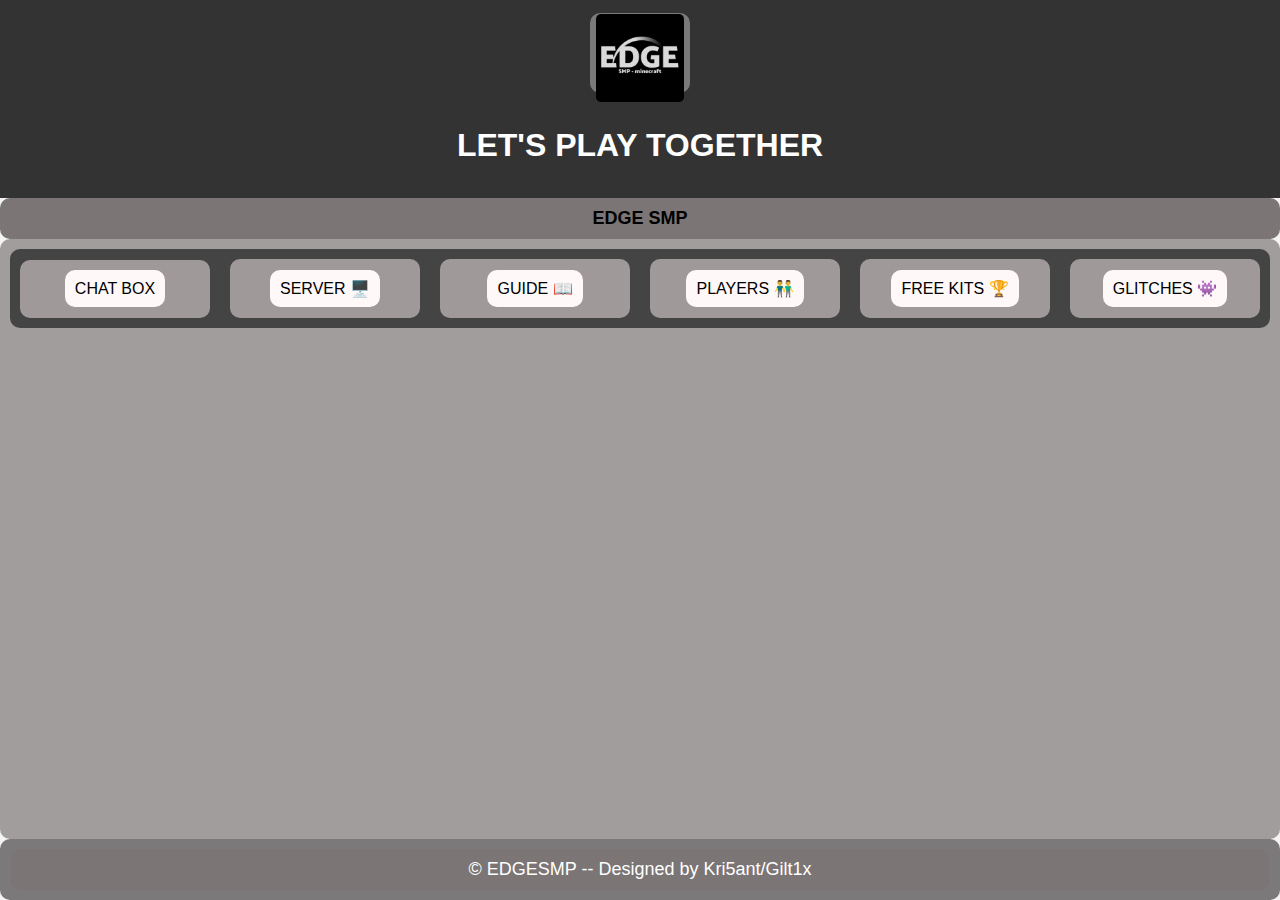
<file: index.html>
<!DOCTYPE html>
<html lang="en">
<head>
  <meta charset="UTF-8">
  <title>EDGE</title>
  <link rel="icon" type="image/x-icon" href="EDGE.ico">
  <style>

html, body {
  margin: 0;
  padding: 0;
  width: 100%;
  height: 100%;
  font-family: Arial, sans-serif;
  background-color: #f4f4f4;
  overflow-x: hidden;
}

html {
  cursor: url(https://cdn.custom-cursor.com/db/6722/32/minecraft-story-mode-jesse-and-enchanted-diamond-sword-cursor.png), default !important;
}

body {
  display: flex;
  flex-direction: column;
}

header {
  background-color: #333;
  color: #fff;
  padding: 1%;
  text-align: center;
  flex-shrink: 0;
}

p {
  background-color: #7b7575;
  margin: 0;
  padding: 10px;
  border-radius: 10px;
  font-size: large;
  text-align: center;
}

nav {
  background-color: #a19d9d;
  padding: 10px;
  border-radius: 10px;
  flex-grow: 1;
}

nav ul {
  background-color: #444;
  list-style: none;
  margin: 0;
  border-radius: 10px;
  padding: 0;
  display: flex;
  flex-direction: column;
  align-items: center;
}

nav ul li {
  background-color: #a09999;
  padding: 20px;
  cursor: url(https://cdn.custom-cursor.com/db/6722/32/minecraft-story-mode-jesse-and-enchanted-diamond-sword-cursor.png), default !important;
  border-radius: 10px;
  margin: 10px 0;
  transition: 0.1s;
  width: 100%;
  text-align: center;
}

nav ul li a {
  text-decoration: none;
  color: #fff;
  display: block;
}

span {
  background-color: #fff8f8;
  padding: 10px;
  color: black;
  border-radius: 10px;
  cursor: url(https://cdn.custom-cursor.com/db/6722/32/minecraft-story-mode-jesse-and-enchanted-diamond-sword-cursor.png), default !important;
  transition: 0.1s;
}

span:hover {
  background-color: #3b3a3a;
  color: white;
}

footer {
  background-color: #7b7979;
  border-radius: 10px;
  color: white;
  text-align: center;
  padding: 10px;
  flex-shrink: 0;
  transition: 0.1s;
}

footer:hover {
  background-color: #fffbfb;
  color: #000000;
}

button {
  background-color: #7b7979;
  color: floralwhite;
  width: 100px;
  height: 80px;
  border-radius: 10px;
  transition: 0.1s;
  border: none;
  cursor: url(https://cdn.custom-cursor.com/db/6722/32/minecraft-story-mode-jesse-and-enchanted-diamond-sword-cursor.png), default !important;
}

button:hover {
  background-color: #f4f4f4;
  color: #000000;
}

img {
  border-radius: 5px;
  width: 100%;
  height: auto;
}

li:hover {
  background-color: rgb(111, 111, 117);
  animation: neon 0.9s alternate infinite;
}

@keyframes neon {
  0% {
    border: 5px solid black;
    background-color: rgb(151, 111, 117);
  }
  50% {
    background-color: rgb(111, 151, 117);
    border: 5px solid black;
  }
  100% {
    background-color: rgb(111, 111, 157);
    border: 5px solid black;
  }
}

@media only screen and (max-width: 600px) {
  nav ul {
    flex-direction: column;
  }

  nav ul li {
    padding: 15px;
  }

  button {
    width: 60px;
    height: 60px;
  }
}

@media only screen and (min-width: 601px) and (max-width: 900px) {
  nav ul {
    flex-direction: row;
    flex-wrap: wrap;
    justify-content: space-around;
  }

  nav ul li {
    flex: 1 1 45%;
    margin: 10px;
  }
}

@media only screen and (min-width: 901px) {
  nav ul {
    flex-direction: row;
    justify-content: space-around;
  }

  nav ul li {
    flex: 1;
    margin: 10px;
  }
}
  </style>
</head>
<body>
  <header>
    <button onclick=""><img src="EDGE.ico" alt="licon"></button>
    <h1>LET'S PLAY TOGETHER</h1>
  </header>
  <p><b>EDGE SMP</b></p>
  <nav>
    <ul>
      <li><a href="chat.html"><span>CHAT BOX</span></a></li>
      <li><a href="server.html"><span>SERVER 🖥️</span></a></li>
      <li><a href="Guide.html"><span>GUIDE 📖</span></a></li>
      <li><a href="player.html"><span>PLAYERS 👬</span></a></li>
      <li><a href="freekit.html"><span>FREE KITS 🏆</span></a></li>
      <li><a href="glitches.html"><span>GLITCHES 👾</span></a></li>
    </ul>
  </nav>
  <footer>
    <p>&copy; EDGESMP -- Designed by Kri5ant/Gilt1x</p>
  </footer>
  <script>
    document.addEventListener("contextmenu", (event) => {
      event.preventDefault();
    });
  </script>
</body>
</html>
</file>
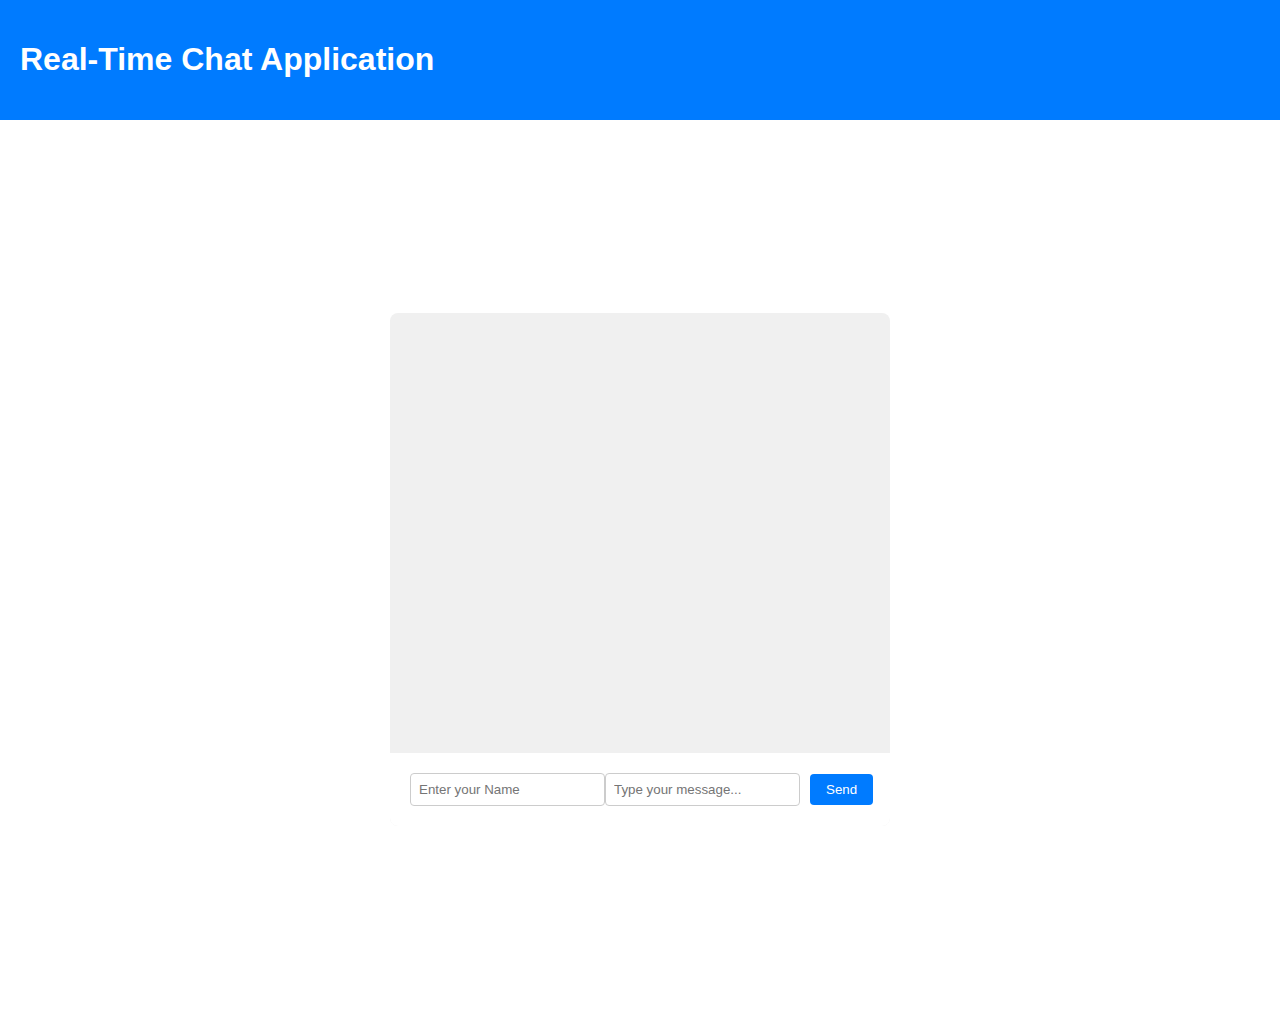
<file: chat.html>
<html lang="en">

<head>
  <meta charset="UTF-8">
  <meta name="viewport" content="width=device-width, initial-scale=1.0">
  <link rel="stylesheet" href="style.css">
  <title>Real-Time Chat Application</title>
</head>

<body>
  <header>
    <h1>Real-Time Chat Application</h1>
  </header>
  <div class="container">
    <div class="chat-window">
      <div class="chat-area">
        <div class="chat-messages">
          <!-- Chat Messages -->
        </div>
      </div>
      <div class="user-input">
<input type="text" id="name-input" placeholder="Enter your Name">
        <input type="text" id="message-input" placeholder="Type your message...">
        <button id="send-button">Send</button>
      </div>
    </div>
  </div>

  <script src="script.js"></script>
</body>

</html>
</file>
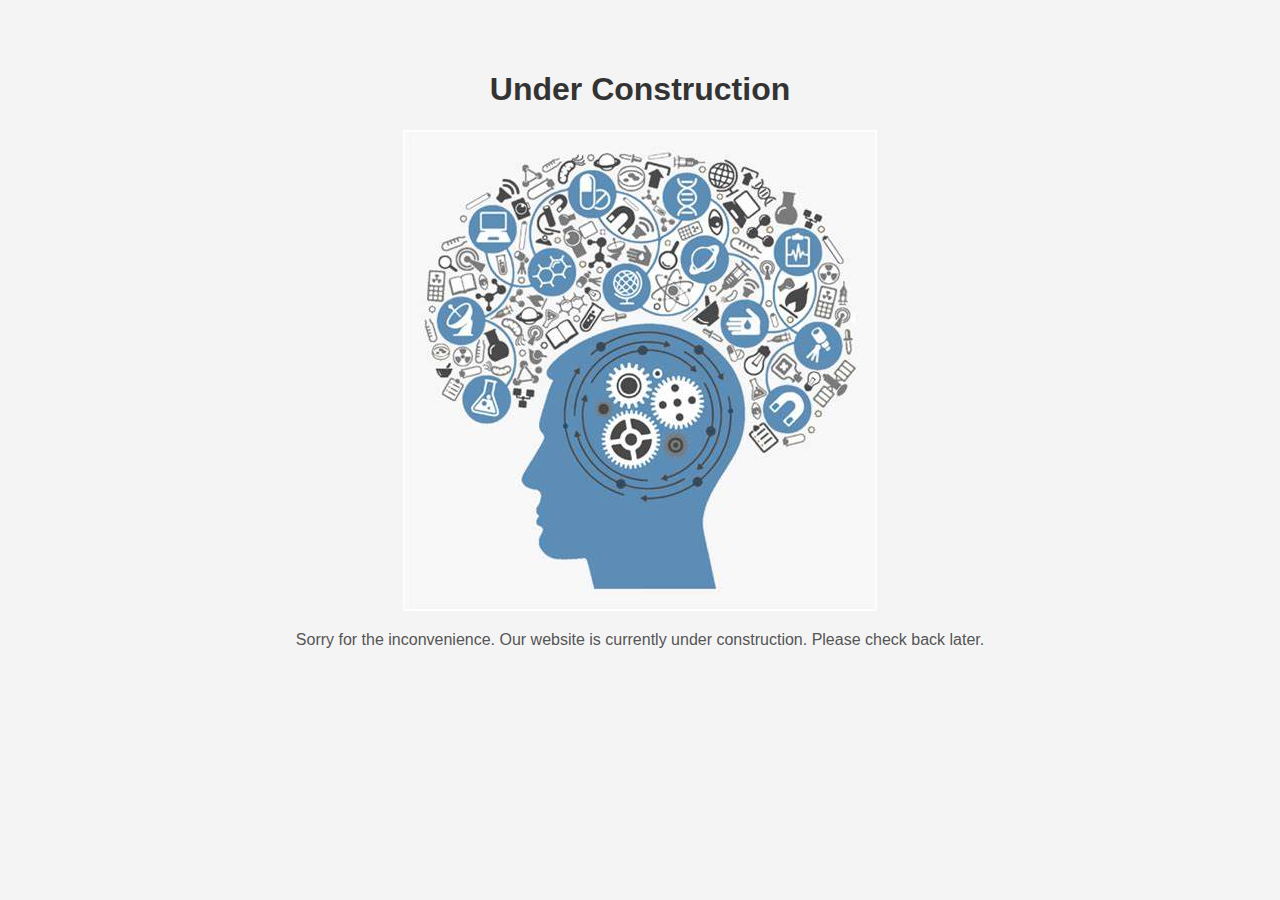
<file: freekit.html>
<!DOCTYPE html>
<html lang="en">
<head>
    <meta charset="UTF-8">
    <meta name="viewport" content="width=device-width, initial-scale=1.0">
    <title>EDGE</title>
    <style>
html{
cursor: url(https://cdn.custom-cursor.com/db/6722/32/minecraft-story-mode-jesse-and-enchanted-diamond-sword-cursor.png) , default !important;
}
        body {
            font-family: Arial, sans-serif;
            background-color: #f4f4f4;
            text-align: center;
            padding: 50px;
            margin: 0;
        }

        h1 {
            color: #333;
        }

        p {
            color: #555;
        }

        .construction-image {
            max-width: 100%;
            height: auto;
        }
    </style>
</head>
<body>
    <h1>Under Construction</h1>
    <img class="construction-image" src="construction_image.jpg" alt="Under Construction">
    <p>Sorry for the inconvenience. Our website is currently under construction. Please check back later.</p>
</body>
</html>
</file>
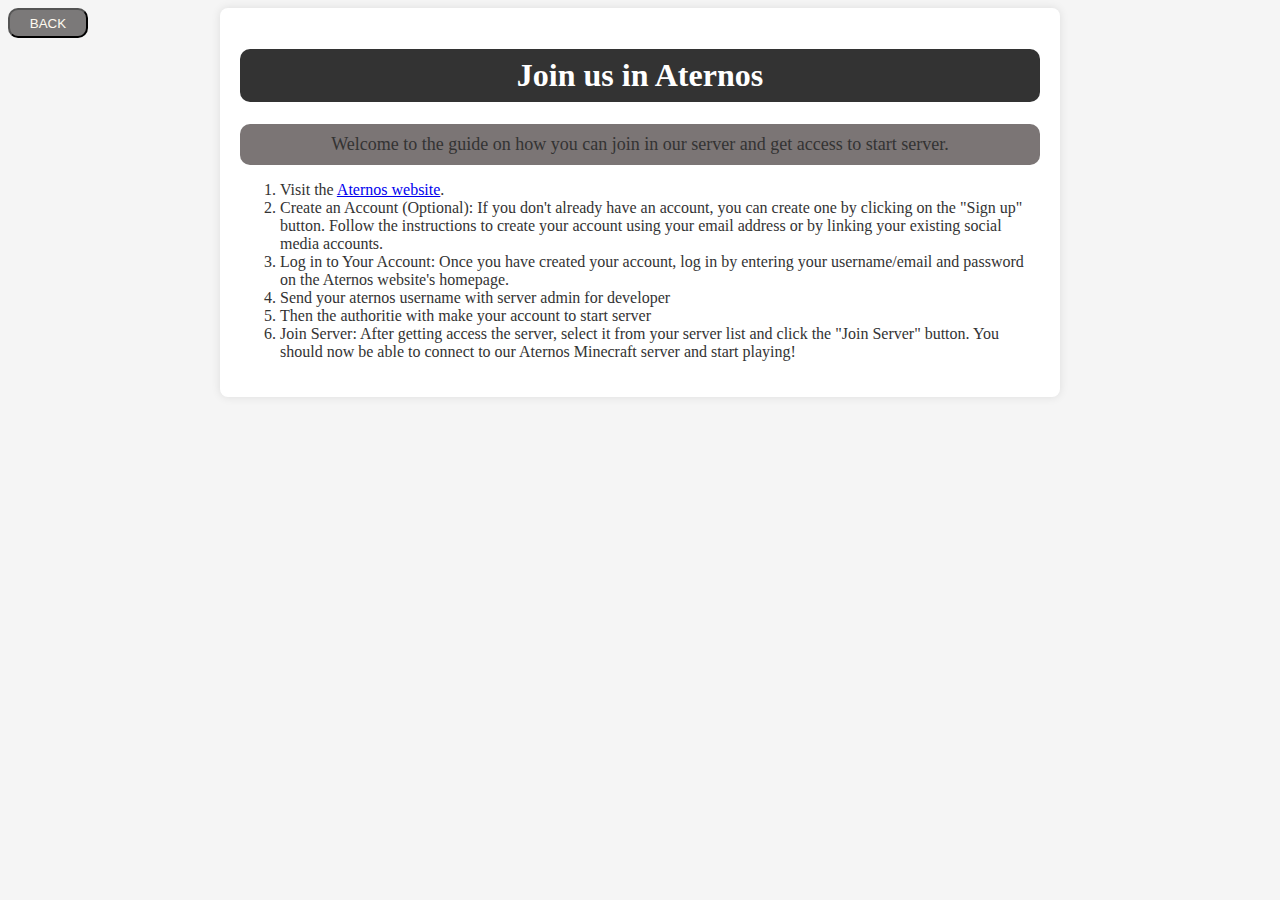
<file: Guide.html>
<!DOCTYPE html>
<html lang="en">
<head>
    <meta charset="UTF-8">
    <meta name="viewport" content="width=device-width, initial-scale=1.0">
    <title>Setting up a Minecraft Server with Aternos</title>
    <style>
        html{
cursor: url(https://cdn.custom-cursor.com/db/6722/32/minecraft-story-mode-jesse-and-enchanted-diamond-sword-cursor.png) , default !important;
}
        body {
            background-color: #f5f5f5;
            color: #333;
        }
        h1 {
      background-color: #333;
      color: #fff;
      padding: 1%; border-radius: 10px;
      text-align: center;
    }
    p{
          background-color: #7b7575;
         margin: 0;
         padding: 10px;
         border-radius: 10px;
         font-size: large;
         text-align: center;
    }
  
        .container {
            max-width: 800px;
            margin: 0 auto;
            padding: 20px;
            background-color: #fff;
            border-radius: 8px;
            box-shadow: 0 0 10px rgba(0, 0, 0, 0.1);
        }
        #z {
      float: left;
      background-color: #7b7979;
      color: floralwhite;
      width: 80px;
      margin: 0;
      padding: 0px;
      height: 30px;
      border-radius: 10px;
      transition: 0.1s;
    }
    #z:hover {
      background-color: #f4f4f4;
      color: #000000;
    }
     
        </style>
</head>
<body>
    <a href="index.html"><button id="z">BACK</button></a>
    <div class="container">
        
        <h1>Join us in  Aternos</h1>
        <p>Welcome to the guide on how you can join in our server and get access to start server.</p>
        
        <ol>
            <li>Visit the <a href="https://aternos.org" target="_blank">Aternos website</a>.</li>
            <li>Create an Account (Optional): If you don't already have an account, you can create one by clicking on the "Sign up" button. Follow the instructions to create your account using your email address or by linking your existing social media accounts.</li>
            <li>Log in to Your Account: Once you have created your account, log in by entering your username/email and password on the Aternos website's homepage.</li>
          <li> Send your aternos username with server admin for developer</li>
          <li>Then the authoritie with make your account to start server</li>
            <li>Join Server: After getting access the server, select it from your server list and click the "Join Server" button. You should now be able to connect to our Aternos Minecraft server and start playing!</li>
        </ol>
     
    
    </div>

</body>
<script>
    document.addEventListener("contextmenu", (event) => {
       event.preventDefault();
    });
 </script>
</html>
</file>
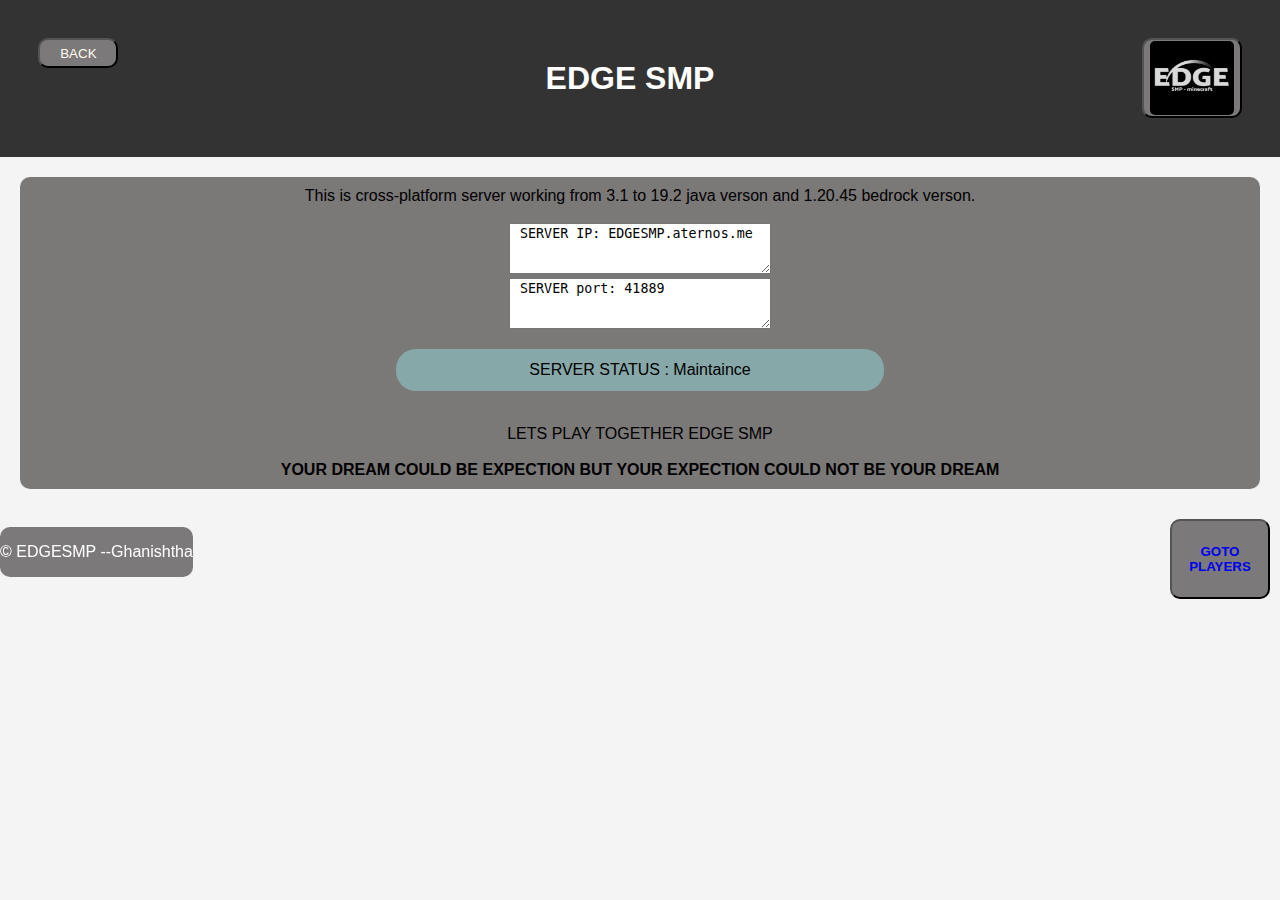
<file: server.html>
<!DOCTYPE html>
<html lang="en">
<head>
  <meta charset="UTF-8">
  <link rel="icon" type="image/icon" href="EDGE.ico">
  <title>EDGE SMP</title>
  <style>
   html{
cursor: url(https://cdn.custom-cursor.com/db/6722/32/minecraft-story-mode-jesse-and-enchanted-diamond-sword-cursor.png) , default !important;
}
    body {
      font-family: Arial, sans-serif;
      margin: 0;
      padding: 0;
      background-color: #f4f4f4;
    }
    header {
      background-color: #333;
      color: #fff;
      padding: 3%;
      text-align: center;
    }
    div{
background-color: #7b7878;
margin: 20px;
cursor: url(https://cdn.custom-cursor.com/db/6722/32/minecraft-story-mode-jesse-and-enchanted-diamond-sword-cursor.png) , default !important;
padding:10px;
border-radius: 10px;
    }
    
    footer {
      position: fixed;
      background-color: #7b7979;
      border-radius: 10px;
      color: white;
      transition: 0.1s;
    }
    footer:hover {
      background-color: #fffbfb;
      color: #000000;
    }
    button{
    float: right;
    background-color: #7b7979;
    color: floralwhite;
    width: 100px;
    height: 80px;
    border-radius: 10px;;
    transition: 0.1s;
  }
  button:hover{
background-color: #f4f4f4;
color: #000000;
  }
  img{
    border-radius: 5px;
height: 100%;
width:100%;
  }

    #z {
      float: left;
      background-color: #7b7979;
      color: floralwhite;
      width: 80px;
      margin: 0;
      padding: 0px;
      height: 30px;
      border-radius: 10px;
      transition: 0.1s;
    }
    #z:hover {
      background-color: #f4f4f4;
      color: #000000;
    }
   #v{
text-align: center;
float: right;
cursor: url(https://cdn.custom-cursor.com/db/6722/32/minecraft-story-mode-jesse-and-enchanted-diamond-sword-cursor.png) , default !important;
text-decoration: none;
margin: 10px;
padding: 10px;
   }
a{
text-decoration: none;

}
span .serverinfo{
background-color:#87a8a8;
color:#000000;
margin-left:30%;
margin-right:30%;
padding:1%;
border-radius:20px;
}
span .serverinfo:hover{
background-color:#3a01f2;
color:#000000;
margin-left:25%;
transition:0.1s;
margin-right:25%;
}
.body:hover{
background-color: #7b7878;
border-radius: 40px;
transition:0.1s;
}
textarea{
cursor: url(https://cdn.custom-cursor.com/db/6722/32/minecraft-story-mode-jesse-and-enchanted-diamond-sword-cursor.png) , default !important;}

  </style>
</head>
<body>
  <header>
    
   <button> <img src="EDGE.ico" alt="Login Icon"> </button>
    
    <a href="index.html"><button id="z">BACK</button></a>
    <h1>EDGE SMP</h1>
  </header>
 <div class="body"> <center>
This is cross-platform server working from 3.1 to 19.2 java verson and 1.20.45 bedrock verson.
</center><br> <center>
<textarea name="IP" id="" cols="30" rows="3" readonly> SERVER IP: EDGESMP.aternos.me</textarea>
<br>
<textarea name="Port" id="" cols="30" rows="3" readonly> SERVER port: 41889</textarea>
<br>
<span>
<p class="serverinfo"> SERVER STATUS : Maintaince</p>
<span>
<br>
LETS PLAY TOGETHER EDGE SMP
<b><br><br>
YOUR DREAM COULD BE EXPECTION BUT YOUR EXPECTION COULD NOT BE YOUR DREAM
</b></div>
<button id="v">
<a href="player.html"><b>GOTO PLAYERS</b></a>
</button>
</center> 
<br>
  <footer>
    <p>&copy; EDGESMP --Ghanishtha</p>
  </footer>
  <script>
      document.addEventListener("contextmenu", (event) => {
         event.preventDefault();
      });
   </script>
</body>
</html>
</file>
<file: style.css>
body {
  margin: 0;
  padding: 0;
  font-family: Arial, sans-serif;
}

header {
  background-color: #007bff;
  color: #fff;
  padding: 20px;
}

.container {
  display: flex;
  justify-content: center;
  align-items: center;
  height: 100vh;
}

/* Chat Window Styles */
.chat-window {
  width: 500px;
  background-color: #f0f0f0;
  border-radius: 8px;
  overflow: hidden;
}

.chat-area {
  height: 400px;
  overflow-y: scroll;
  padding: 20px;
}

.chat-messages {
  display: flex;
  flex-direction: column;
}

.message {
  margin-bottom: 10px;
  background-color: #fff;
  padding: 10px;
  border-radius: 4px;
}

.user-input {
  display: flex;
  align-items: center;
  padding: 20px;
  background-color: #fff;
}

#message-input {
  flex-grow: 1;
  padding: 8px;
  border: 1px solid #ccc;
  border-radius: 4px;
}

#send-button {
  padding: 8px 16px;
  margin-left: 10px;
  background-color: #007bff;
  border: none;
  border-radius: 4px;
  color: #fff;
  cursor: pointer;
}

#send-button:hover {
  background-color: #0056b3;
}
#name-input{
  flex-grow: 1;
  padding: 8px;
  border: 1px solid #ccc;
  border-radius: 4px;
}
</file>
